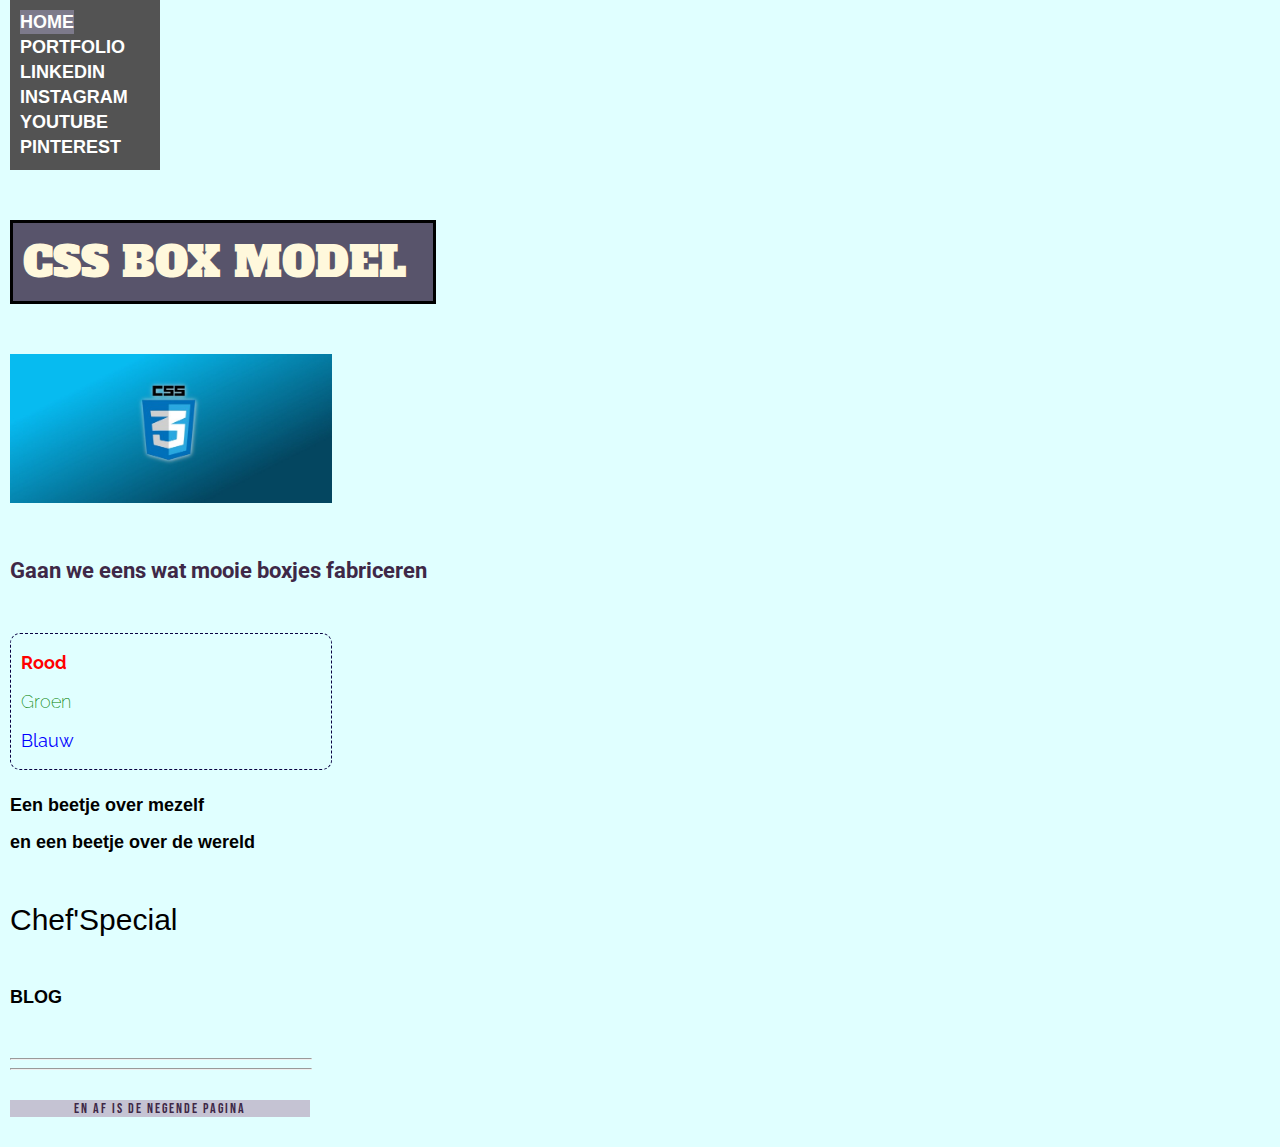
<file: Opdracht_009/index.html>
<!DOCTYPE html>
<html>

<head>
  <title> Opdracht 9 </title>
  <link rel="stylesheet" type="text/css" href="styles.css">
  <link rel="preconnect" href="https://fonts.gstatic.com">
  <link
    href="https://fonts.googleapis.com/css2?family=Alfa+Slab+One&family=Bebas+Neue&family=Raleway:wght@200;400;800&family=Roboto&display=swap"
    rel="stylesheet">
</head>

<body>
  <header>
    <nav>
      <ul>
        <li><a class="active" href="#index">HOME</a></li>
        <li><a href="https://robhermens.wixsite.com/portfolio" target="_blank">PORTFOLIO</a></li>
        <li><a href="https://www.linkedin.com/in/rob-hermens/" target="_blank">LINKEDIN</a></li>
        <li><a href="https://www.instagram.com/hanacka/" target="_blank">INSTAGRAM</a></li>
        <li><a href="https://www.youtube.com/" target="_blank">YOUTUBE</a></li>
        <li><a href="https://nl.pinterest.com/" target="_blank">PINTEREST</a></li>
      </ul>
    </nav>
    <h1 class="grey-background">CSS BOX MODEL</h1>
  </header>
  <main>
    <p class="image">
      <a href="https://www.w3schools.com/cssref/" target="_blank"><img width="322px" src="css.jpeg" alt="CSS"></a>
    </p>
    <h2>Gaan we eens wat mooie boxjes fabriceren</h2>
    <div class="black-border">
      <p class="red">Rood</p>
      <p class="green">Groen</p>
      <p class="blue">Blauw</p>
    </div>
    <a href="about.html">Een beetje over mezelf</a>
    <p>
      <a href="https://www.google.nl/" target="_blank">en een beetje over de wereld</a>
    </p>
    <p class="margin">
      <a href="contact.html" class="contact">Chef'Special</a>
    </p>
    <div class="margin">
      <a href="blog.html">BLOG</a>
    </div>
  </main>
  <hr class="margin">
  <hr>
  <footer>
    <p>EN AF IS DE NEGENDE PAGINA</p>
  </footer>
</body>

</html>
</file>
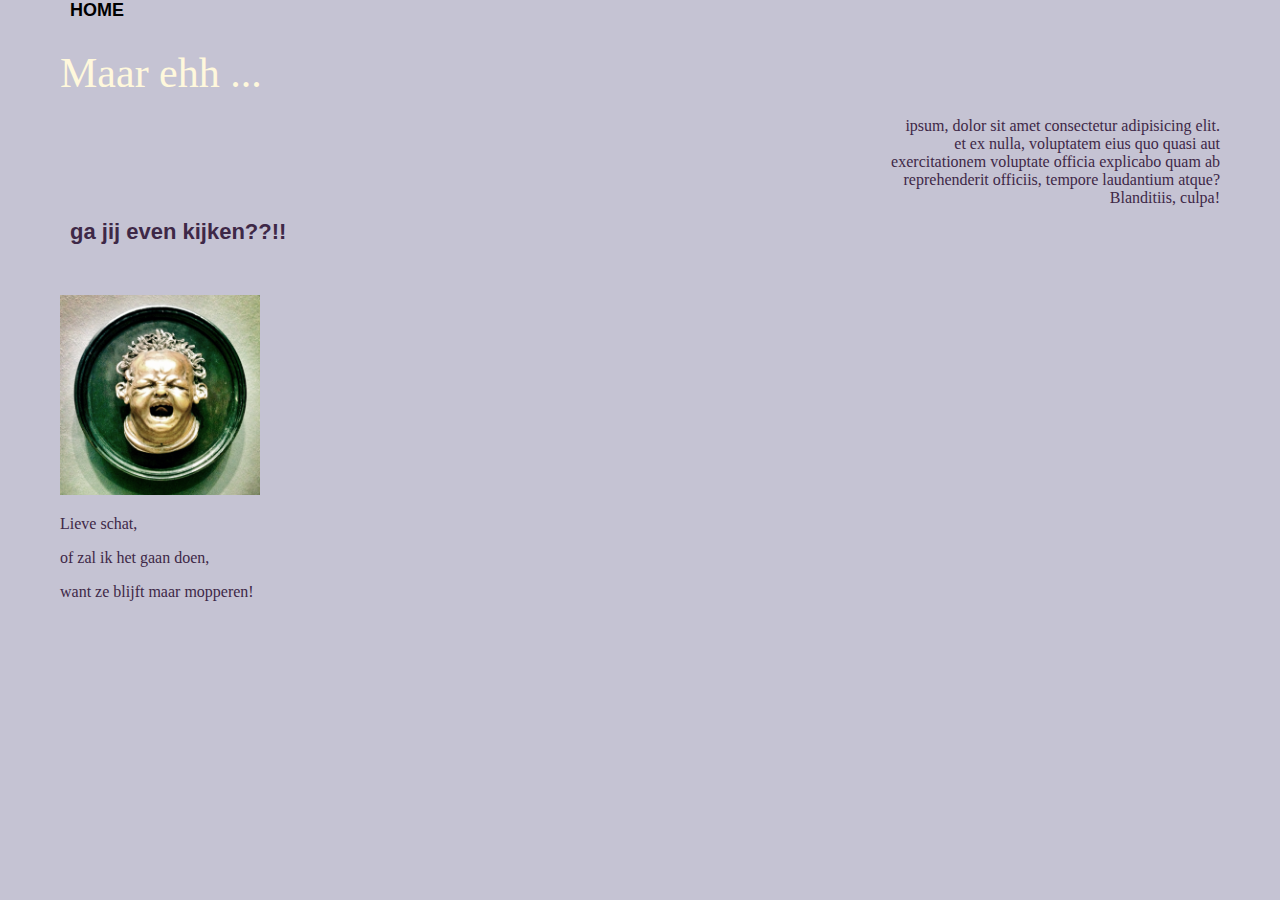
<file: Opdracht_009/about.html>
<!DOCTYPE html>
<html>

<head>
  <a href="index.html">HOME</a>
  <title>Een beetje over mezelf</title>
  <link rel="stylesheet" type="text/css" href="styles.css">
</head>

<body class="background">
  <header>

  </header>
  <main>
    <h1>Maar ehh ...</h1>
    <aside class="right">
      <p>ipsum, dolor sit amet consectetur adipisicing elit.</p>
      <p>et ex nulla, voluptatem eius quo quasi aut</p>
      <p>exercitationem voluptate officia explicabo quam ab</p>
      <p>reprehenderit officiis, tempore laudantium atque?</p>
      <p>Blanditiis, culpa!</p>
    </aside>
    <h2>ga jij even kijken??!!</h2>
    <img width="200" src="Bestand 19-09-16 20 24 48.jpeg" alt="Profielfoto" />
    <article>
      <p>Lieve schat,</p>
      <p>of zal ik het gaan doen,</p>
      <p>want ze blijft maar mopperen!</p>
    </article>
  </main>
</body>

</html>
</file>
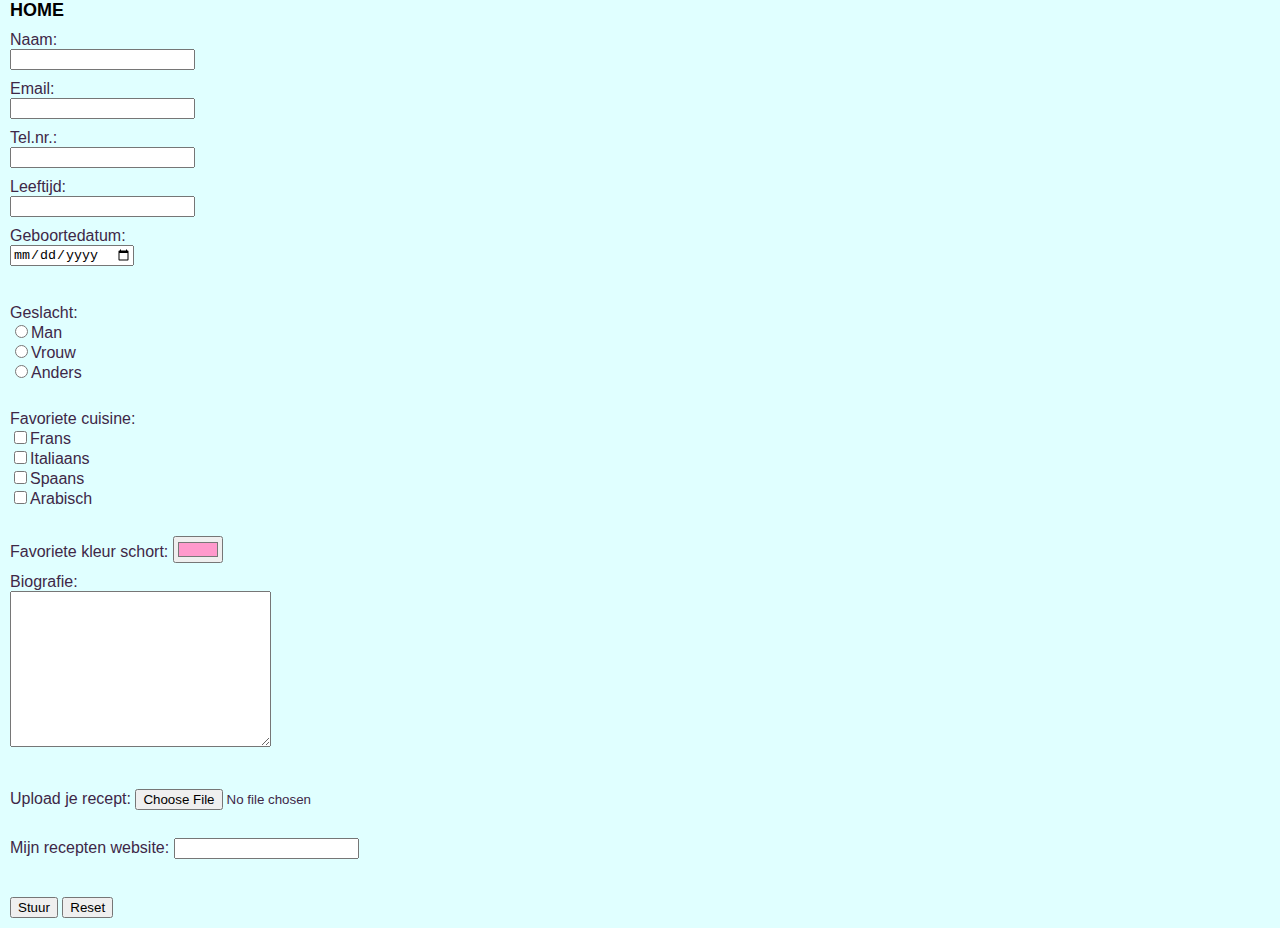
<file: Opdracht_009/contact.html>
<!DOCTYPE html>
<html>

<head>
    <title>Contact</title>
    <link rel="stylesheet" type="text/css" href="styles.css">
</head>

<body>
    <a href="index.html">HOME</a>
    <form name="contact" method="POST" data-netlify="true">
        <p class="form">
            <label>Naam:<br>
                <input type="text" name="name">
            </label>
        </p>
        <p class="form">
            <label>Email:<br>
                <input type="email" name="email">
            </label>
        </p>
        <p class="form">
            <label>Tel.nr.:<br>
                <input type="tel" name="tel">
            </label>
        </p>
        <p class="form">
            <label>Leeftijd:<br>
                <input type="number" name="age">
            </label>
        </p>
        <p class="form">
            <label>Geboortedatum:<br>
                <input type="date" name="date">
            </label>
        </p><br>
        <p class="form">
            Geslacht:<br>
            <label><input type="radio" name="gender" value="male">Man</label><br>
            <label><input type="radio" name="gender" value="male">Vrouw</label><br>
            <label><input type="radio" name="gender" value="male">Anders</label><br><br>
        </p>
        <p class="form">
            Favoriete cuisine:<br>
            <label><input type="checkbox" name="cuisine" value="French">Frans</label><br>
            <label><input type="checkbox" name="cuisine" value="Italian">Italiaans</label><br>
            <label><input type="checkbox" name="cuisine" value="Spanish">Spaans</label><br>
            <label><input type="checkbox" name="cuisine" value="Arabic">Arabisch</label><br><br>
        </p>
        <p class="form">
            Favoriete kleur schort:
            <label><input type="color" name="favcolor" value="#FF99CC"></label><br>
        </p>
        <p class="form">
            <label>Biografie:<br>
                <textarea name="message" cols="30" rows="10"></textarea>
            </label>
        </p><br>
        <p class="form">
            Upload je recept:
            <label><input type="file" name="myfile"></label><br><br>
        </p>
        <p class="form">
            Mijn recepten website:
            <label><input type="url" name="myrecipes"></label><br>
        </p><br>
        <p class="form">
            <button type="submit">Stuur</button>
            <button type="reset">Reset</button>
        </p>
    </form>
</body>

</html>
</file>
<file: Opdracht_009/styles.css>
body { 
    color: rgb(1, 66, 122);
    margin-block-start: 0;
    margin-block-end: 0;
    margin-inline-start: 0;
    margin-inline-end: 0;
}
a {
    margin-left: 10px;
    color: #000000;
    text-decoration: none;
    font-weight: bold;
    font-size: 18px;
    font-family:'Gill Sans', 'Gill Sans MT', Calibri, 'Trebuchet MS', sans-serif;
}
a:hover {
    color: darkcyan;
}
.grey-background {
    background-color: rgb(125, 122, 139);
    border: 3px solid #000;
    width: 300px;
    margin: 50px 10px;
    padding: 10px;
}
nav {
    display: list-item;
}
ul {
    margin-block-start: 0;
    margin-block-end: 0;
    margin-inline-start: 0px;
    margin-inline-end: 0px;
    padding-inline-start: 0px;
    width: 150px;
    list-style-type: none;
    margin: 0px 10px 50px;
    padding: 10px 0px;
    font-family: Verdana, Geneva, Tahoma, sans-serif;
    background-color: #535353
}
li {
    text-align: left;
    line-height: 30px;
}
li a {
    padding: 2px 0px;
    color: white;
}
li a:hover {
    background-color: #000;
    color: white
}
.black-border {
    border: 1px dashed rgb(9, 2, 66);
    border-radius: 10px;
    width: 300px;
    margin: 25px 10px;
    padding: 0px 10px;
}
h1 {
    font-family:'Alfa Slab One', cursive;
    font-size: 28px;
    font-weight: 100;
    color: cornsilk;
}
h2 {
    width: auto;
    font-family: 'Roboto', sans-serif;
    font-size: 22px;
    margin: 20px 10px 50px;
}
h3 {
    text-align: center;
    font-family: 'Raleway', sans-serif;
    font-size: 20px;
    font-weight: 100;
}
footer {
    width: 300px;
    font-family: 'Bebas Neue', cursive;
    letter-spacing: 2px;
    background-color: rgb(197, 195, 211);
    font-size: 14px;
    text-align: center;
    margin: 30px 10px;
    padding-top: 0px;
}
.red {
    color: red;
    font-family: 'Raleway', sans-serif;
    font-weight: bold;
    font-size: 25px;
}
.green {
    color: green;
    font-family: 'Raleway', sans-serif;
    font-weight: 200;
    font-size: 25px;
}
.blue {
    color: blue;
    font-family: 'Raleway', sans-serif;
    font-weight: 400;
    font-size: 25px;
}
hr {
    width: 300px;
    margin: 8px 10px;
}
.background {
    background-color: rgb(197, 195, 211);
    margin-left: 60px;
}
.right {
    text-align: right;
    line-height: 2px;
    margin-right: 60px;
}
.active {
    background-color: rgb(125, 122, 139);
}
.image {
    margin-bottom: 50px;
}
.margin {
    margin-top: 50px;
}
.contact {
    font-size: 30px;
    font-weight: 100;
}
.form {
    font-family: 'Raleway', sans-serif;
    margin: 10px;
}
.blog {
    font-family:'Alfa Slab One', cursive;
    color: darkslategrey;
    font-size: 36px;
    font-weight: 80;
    margin: 10px;
}
.flexbox {
    display: flex;
    flex-flow: row wrap;
    align-items: flex-start;
}
.blogpost { 
    width: 200px;
    height: fit-content;
    border: 1px solid black;
    margin: 10px;
    padding: 10px;
    flex-grow: 0;
}
.blogpostgrow { 
    width: 200px;
    height: fit-content;
    border: 1px solid black;
    margin: 10px;
    padding: 10px;
    align-self: flex-end;
    flex-grow: 1;
}
.blogpostalign {
    width: 200px;
    height: fit-content;
    border: 1px solid black;
    margin: 10px;
    padding: 10px;
    flex-grow: 0;
}


/* MEDIA QUERIES */

@media (min-width: 1024px) {
    body{
        background-color: lightcyan;
        color:rgb(62, 40, 71)
    }
    .red {
        font-size: 18px;
    }
    .green {
        font-size: 18px;
    }
    .blue {
        font-size: 18px;
    }
    h1 {
        font-size: 42px;
    }
    .grey-background {
        background-color: rgb(88, 84, 107);
        width: 400px;
    }
    li {
        line-height: 25px;
    }
}
</file>
